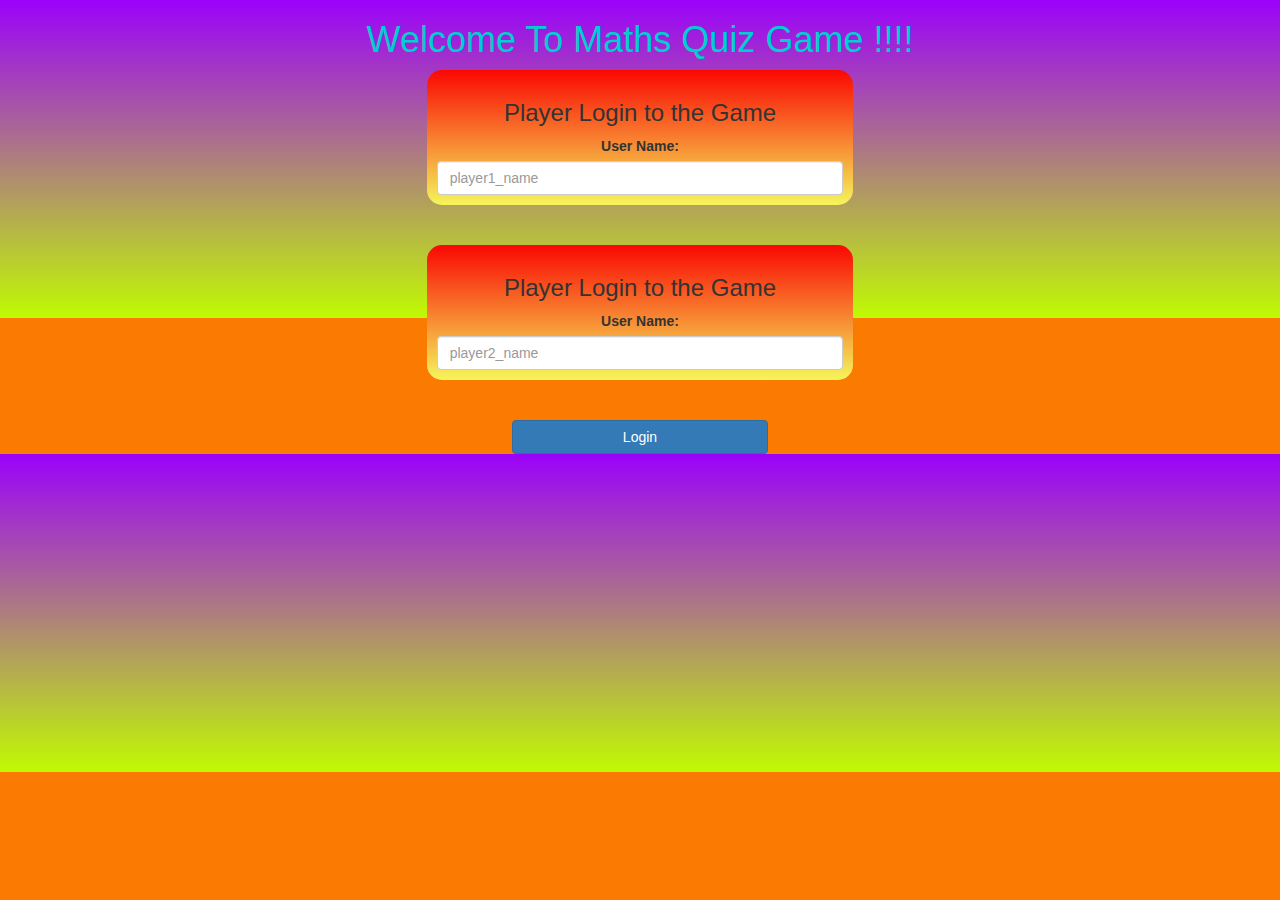
<file: index.html>
<!DOCTYPE html>
<html>
<head>
<title>Maths Quiz Game!</title>
<meta name="viewport" content="width=device-width, initial-scale=1">
<link rel="stylesheet" href="https://maxcdn.bootstrapcdn.com/bootstrap/3.4.0/css/bootstrap.min.css">
<script src="https://ajax.googleapis.com/ajax/libs/jquery/3.4.1/jquery.min.js"></script>
<script src="https://maxcdn.bootstrapcdn.com/bootstrap/3.4.0/js/bootstrap.min.js"></script>
<link rel="stylesheet" href="game.css">
<script src="game_login_page.js"></script>
</head>
<body>
<center>
    <h1>Welcome To Maths Quiz Game !!!!</h1>
    <div class="col-lg-4 col-md-4 col-sm-8 col-xs-11 login_div1 ">
        <h3>Player Login to the Game</h3>
        <label> User Name:</label>
        <input type="text" placeholder="player1_name" id="player-nameinput1" class="form-control">
    
    </div>
    <br>
    <br>
    
     <span><div class="col-lg-4 col-md-4 col-sm-8 col-xs-11 login_div2 ">
        <h3>Player Login to the Game</h3>
        <label> User Name:</label>
        <input type="text" placeholder="player2_name" id="player-nameinput2" class="form-control">
        
    </div>
    <br>
    <br>
    
    <button style="width:20%" onclick="login()" class="btn btn-primary">Login</button>
    </span>
 
</center>
</body>
</html>
</file>
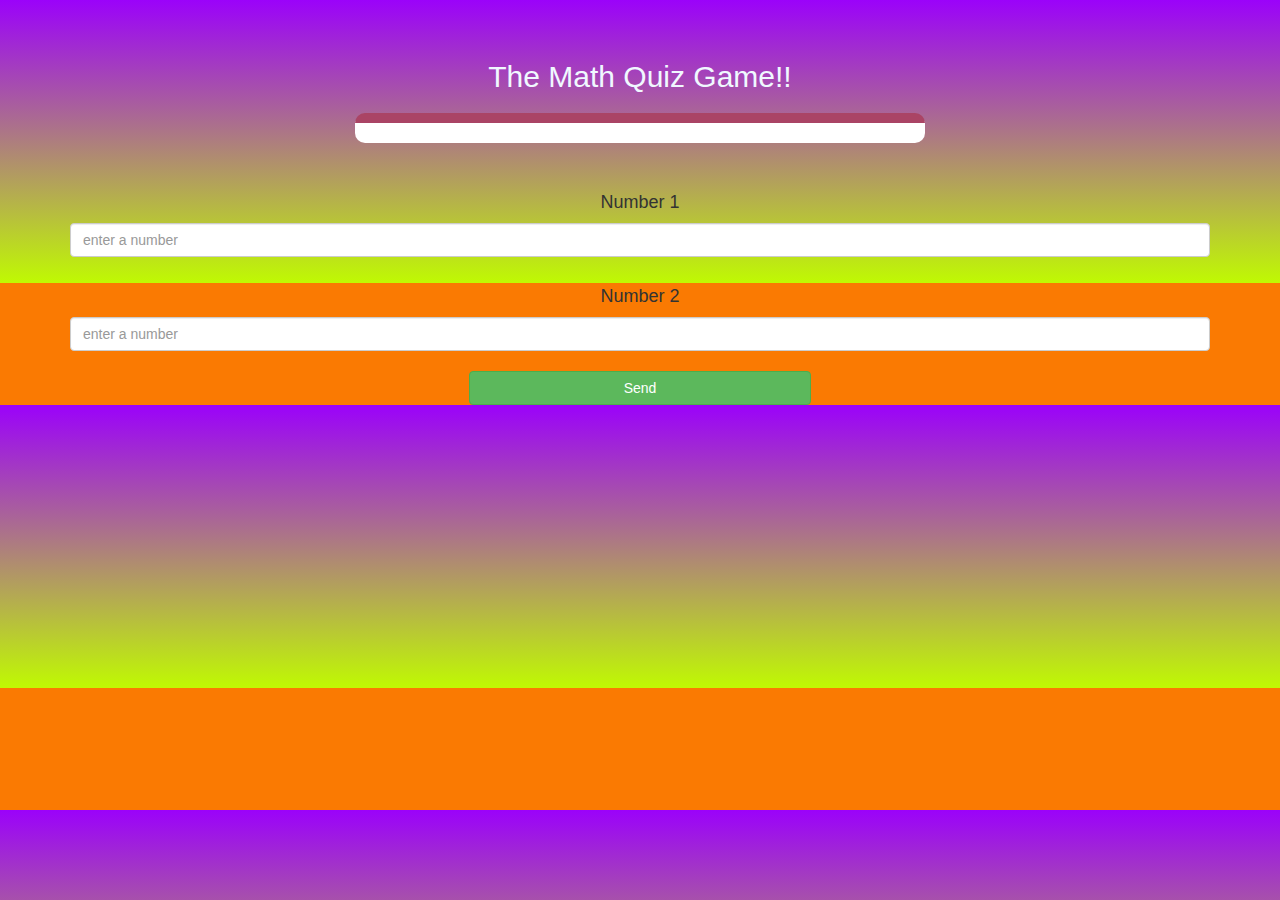
<file: game_quiz_page.html>
<!DOCTYPE html>
<html>
<head>
<title>Maths Quiz Game!</title>
<meta name="viewport" content="width=device-width, initial-scale=1">
<link rel="stylesheet" href="https://maxcdn.bootstrapcdn.com/bootstrap/3.4.0/css/bootstrap.min.css">
<script src="https://ajax.googleapis.com/ajax/libs/jquery/3.4.1/jquery.min.js"></script>
<script src="https://maxcdn.bootstrapcdn.com/bootstrap/3.4.0/js/bootstrap.min.js"></script>
<link rel="stylesheet" href="game.css">
</head>
<body>
<h4 id="player_1"></h4> <span id="player1-score"></span>
<br>
<h4 id="player_2"></h4> <span id="player2-score"></span>

<div class="container">
<center>

<h2 style="color:aliceblue;">The Math Quiz Game!!</h2>
<h3 id="player_question"></h3>
<h3 id="player_answer"></h3>
<div id="output" class="col-lg-6"></div>
<br>
<br>
<h4>Number 1</h4>
<input type="text" id="number1" class="form-control" placeholder="enter a number">
<br>
<h4>Number 2</h4>
<input type="text" id="number2" class="form-control" placeholder="enter a number">
<br>
<button onclick="send()" class="btn btn-success" style="width: 30%;">Send</button>


<script src="game_quiz_page.js"></script>
</center>
</body>
</html>
</file>
<file: game.css>
body
{
	background: linear-gradient( #9b02fa 0%, #c0fa02 70%, #fa7a02 30%);
}

	.login_div1 , .login_div2
	{
		background: linear-gradient(#fa0702 0%, #f5f55b 100%);
		padding: 10px;
		float: none;
		border-radius: 15px;
        text-align: center;
	}


#player1_name , #player2_name
{
	display: inline-block;
	margin-left: 20px;
}
h1{
color:darkturquoise;
}
#output
{
background: white;
border-radius: 10px;
border-top: 10px solid #AA4465;
padding: 10px;
float: none;
text-align: left;
}
</file>
